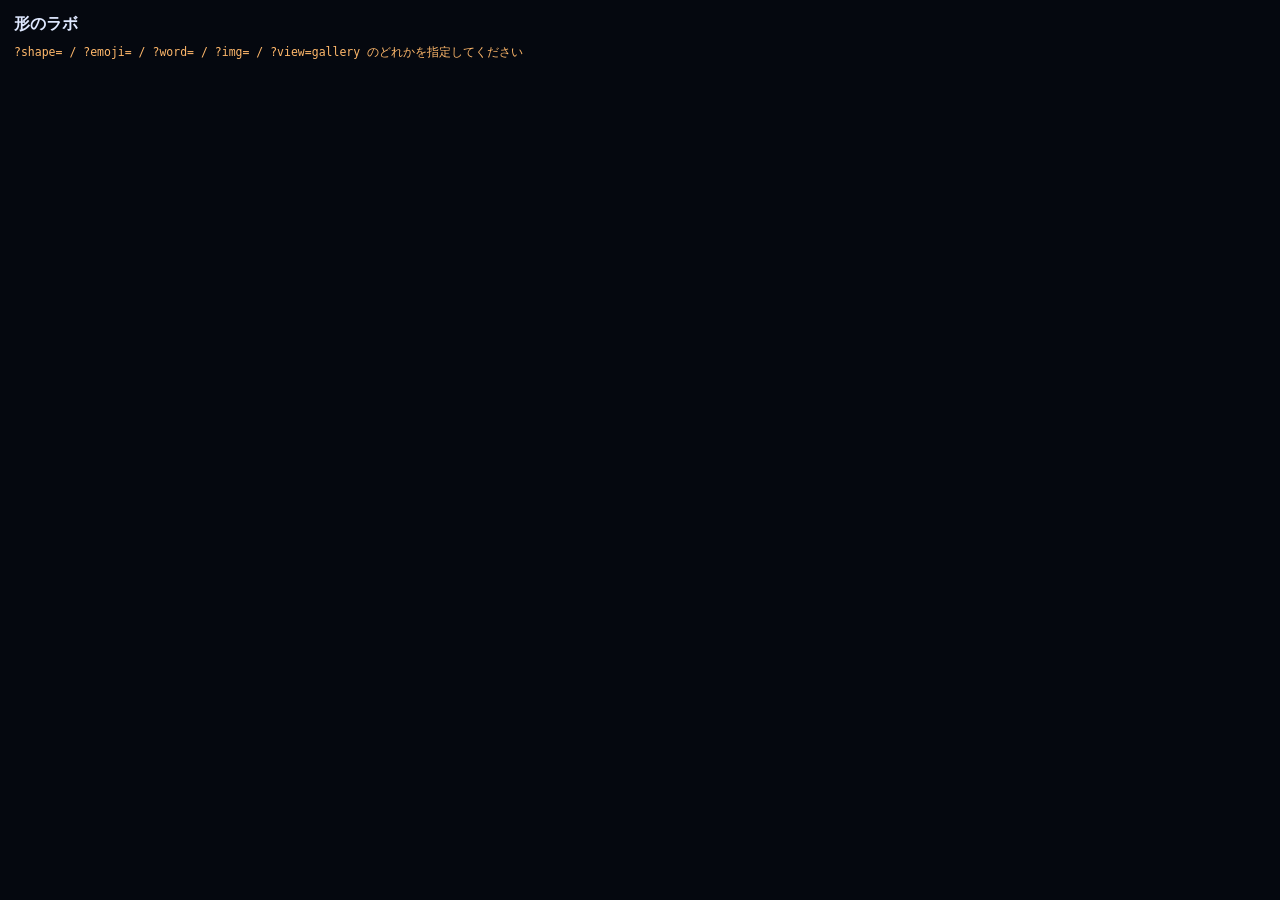
<file: tools/shapelab.html>
<!doctype html>
<html lang="ja">
<head>
<meta charset="utf-8">
<title>形のラボ</title>
<!--
  ドローンショーの「形」を、アプリと同じエンジン（src/dshapes.js）で点にして確かめるページ。
  使い方（どれか1つ）:
    ?shape=butterfly          src/shapes/butterfly.json（または gen-*.js が登録した形）
    ?emoji=🐉&motion=swim     端末の絵文字から
    ?word=ドラゴン            入力された言葉がどう解決されるか
    ?img=docs/review/x.png    画像から（プロジェクト直下からの相対パス）
    ?view=gallery             登録されている形をすべて並べる（&n=2200 &size=230 &t=0.6）
  撮影: tools/shapelab.sh <出力.png> "<クエリ>"
-->
<style>
  html, body { margin: 0; background: #05080f; color: #dfe8ff; font: 13px/1.5 "Hiragino Sans", system-ui, sans-serif; }
  #wrap { padding: 12px 14px; }
  h1 { font-size: 16px; margin: 0 0 8px; font-weight: 700; }
  h1 small { font-weight: 400; color: #8fa3c8; margin-left: 10px; }
  .row { display: flex; gap: 10px; flex-wrap: wrap; align-items: flex-start; margin-bottom: 10px; }
  figure { margin: 0; }
  figcaption { color: #8fa3c8; font-size: 11.5px; margin-top: 2px; }
  canvas { display: block; background: #03060c; border: 1px solid #1a2438; border-radius: 6px; }
  pre { margin: 0; font: 11.5px/1.45 ui-monospace, Menlo, monospace; color: #b9c8e6; white-space: pre-wrap; }
  .warn { color: #ffb86b; } .err { color: #ff7b7b; font-weight: 700; } .note { color: #9fd0ff; }
  .cell { width: var(--s); } .cell figcaption { white-space: nowrap; overflow: hidden; text-overflow: ellipsis; }
</style>
</head>
<body>
<div id="wrap"><h1 id="title">形のラボ</h1><div id="out"></div><pre id="report"></pre></div>
<script src="../src/dshapes.js"></script>
<script>
// 読み込みはすべて同期で済ませる（画面なしの Chrome は load の直後に撮影するので、あとから届く fetch を待ってくれない）
window.__lab = { files: [], errs: [] };
(function () {
  const get = (url) => { try { const x = new XMLHttpRequest(); x.open('GET', url + (url.indexOf('?') < 0 ? '?' : '&') + '_=' + Date.now(), false); x.send(); return x.status === 200 ? x.responseText : null; } catch (e) { return null; } };
  window.__lab.get = get;
  const html = get('../src/shapes/');
  if (html == null) { window.__lab.errs.push('src/shapes/ の一覧が取れません（開発サーバーは動いていますか？）'); return; }
  const files = window.__lab.files = [...html.matchAll(/href="([^"?]+)"/g)].map(m => decodeURIComponent(m[1])).filter(f => /\.(json|js|tsv)$/.test(f));
  for (const f of files.filter(f => f.endsWith('.js'))) document.write('<script src="../src/shapes/' + f + '?_=' + Date.now() + '"><\/script>');
  const img = new URLSearchParams(location.search).get('img');
  if (img) document.write('<img id="srcimg" src="../' + img + '" style="position:absolute;left:-9999px;width:10px">');   /* load は画像を待つ */
})();
</script>
<script>
window.addEventListener('load', () => {
  const Q = new URLSearchParams(location.search), out = document.getElementById('out'), rep = document.getElementById('report');
  const log = (s, cls) => { const e = document.createElement('div'); if (cls) e.className = cls; e.textContent = s; rep.appendChild(e); };
  window.addEventListener('error', e => log('エラー: ' + e.message + ' @' + (e.filename || '').split('/').pop() + ':' + e.lineno, 'err'));
  for (const m of window.__lab.errs) log(m, 'err');
  // ?shape= のときは、その形のファイルだけを読む（ほかの人が編集中の壊れた JSON に巻き込まれないように）
  const onlyId = Q.get('shape'), onlyIds = (Q.get('ids') || '').split(',').filter(Boolean);
  for (const f of window.__lab.files.filter(f => f.endsWith('.json') && (!onlyId || f === onlyId + '.json') && (!onlyIds.length || onlyIds.includes(f.replace(/\.json$/, ''))))) {
    const txt = window.__lab.get('../src/shapes/' + f);
    try { dshapeRegister(JSON.parse(txt)); } catch (e) { log(`JSON が壊れています: ${f} — ${e.message}`, 'err'); }
  }
  if (window.__lab.files.includes('words.tsv')) window.DSHAPE_WORDS = window.__lab.get('../src/shapes/words.tsv') || '';

  // ---- 点を描く。アプリのシェーダと同じ光り方にする（白く飽和する芯＋ゆっくり落ちる裾＋2.5倍のにじみ、加算合成）----
  // 灯りの直径は点の間隔の 0.44倍（アプリは「整列」の間隔 6.3cm に対して 0.46×6cm の灯りを基準にしている）
  const _spr = new Map();
  function sprite(R, G, B, D) {
    const q = (v) => Math.max(0, Math.min(15, Math.round(v * 15))), key = q(R) + ',' + q(G) + ',' + q(B) + ',' + D;
    let cv = _spr.get(key); if (cv) return cv;
    const S = Math.max(4, Math.ceil(D * 2.5)) | 1; cv = document.createElement('canvas'); cv.width = cv.height = S;
    const c = cv.getContext('2d'), im = c.createImageData(S, S), px = im.data, r0 = q(R) / 15, g0 = q(G) / 15, b0 = q(B) / 15, GAIN = 3.4;   /* 縮小して見るぶん、アプリ(1.15〜2.6)より強くする */
    const lay = (d2) => { if (d2 > 0.25) return [0, 0]; const core = Math.exp(-d2 * 30), halo = 0.075 / (1 + 52 * d2), m = 1 - Math.min(1, Math.max(0, (d2 - 0.16) / 0.09)); return [core, (core + halo) * m]; };
    for (let y = 0; y < S; y++) for (let x = 0; x < S; x++) {
      const ux = (x + 0.5 - S / 2), uy = (y + 0.5 - S / 2), dA = (ux * ux + uy * uy) / (D * D), dB = (ux * ux + uy * uy) / (D * D * 6.25);
      const [cA, iA] = lay(dA), [cB, iB] = lay(dB), wA = cA * 0.86, wB = cB * 0.86, k = (y * S + x) * 4;
      const f = (c0) => ((c0 + (1 - c0) * wA) * iA + (c0 + (1 - c0) * wB) * iB * 0.24) * GAIN;
      px[k] = Math.min(255, f(r0) * 255); px[k + 1] = Math.min(255, f(g0) * 255); px[k + 2] = Math.min(255, f(b0) * 255); px[k + 3] = 255;
    }
    c.putImageData(im, 0, 0); _spr.set(key, cv); return cv;
  }
  function drawDots(cv, sh, t, o) {
    o = o || {};
    const S = cv.width, c = cv.getContext('2d'), pos = new Float32Array(sh.n * 2), col = new Float32Array(sh.n * 3);
    col.set(sh.col); dshapePose(sh, t, pos, col);   /* 手続きの形が色を書かなくても、元の色が残る */
    if (!o.keep) { c.globalCompositeOperation = 'source-over'; c.fillStyle = '#03060c'; c.fillRect(0, 0, S, S); }
    const bw = sh.box[0], bh = sh.box[1], sc = (S / 2) * 0.92 / Math.max(bw, bh), pitchPx = sh.pitch * sc;
    const glowF = Math.max(0.36, Math.min(1, 0.46 * (sh.pitch * 2.0 / 0.063)));   /* アプリと同じ式。形の半分が約2mに写る想定 */
    const D = Math.max(3.2, Math.round(0.060 * glowF * (sc / 2.0) * 2) / 2);
    c.globalCompositeOperation = 'lighter';
    for (let i = 0; i < sh.n; i++) {
      const x = S / 2 + pos[i * 2] * sc, y = S / 2 - pos[i * 2 + 1] * sc;
      let R = col[i * 3], G = col[i * 3 + 1], B = col[i * 3 + 2]; if (o.tint) { R = o.tint[0] * 0.6; G = o.tint[1] * 0.6; B = o.tint[2] * 0.6; }
      const sp = sprite(R, G, B, D); c.drawImage(sp, x - sp.width / 2, y - sp.height / 2);
    }
    c.globalCompositeOperation = 'source-over';
    return { pitchPx, D };
  }
  const Z = Math.max(0.4, Math.min(1.5, +(Q.get('z') || 1)));   /* 全体の縮尺。確認用の画像を小さくして読む量を減らす（細部を見るときは z=1） */
  function panel(row, size, caption) {
    size = Math.round(size * Z);
    const fig = document.createElement('figure'), cv = document.createElement('canvas'), cap = document.createElement('figcaption');
    cv.width = cv.height = size * 2; cv.style.width = cv.style.height = size + 'px'; cap.textContent = caption; fig.style.width = size + 'px';   /* 説明が長くても段がずれないように */
    fig.appendChild(cv); fig.appendChild(cap); row.appendChild(fig); return cv;
  }
  // 細いすき間を探す。背景の画素から向かい合う2方向へたどり、両側とも形に当たって、その幅が vb で4未満なら「すき間」
  function gapReport(def, c, SZ) {
    const size = 384, parts = _dsExpand(def), tf = _dsTf(def, size), lab = _dsLabelsDef(parts, tf, size), T = Math.max(3, Math.round(2.0 * tf.a));
    const ins = (x, y) => x >= 0 && y >= 0 && x < size && y < size && lab[y * size + x] >= 0, cells = new Map();
    const uni = new Int16Array(size * size); for (let i = 0; i < uni.length; i++) uni[i] = lab[i] >= 0 ? 0 : -1;
    const where = new Map(); _dsContours(uni, size, size).forEach((ch, ci) => { const m = ch.ch.length / 2; for (let q = 0; q < m; q++) where.set(ch.ch[q * 2 + 1] * size + ch.ch[q * 2], [ci, q, m]); });
    const find = (x, y) => { for (let dy = -1; dy <= 1; dy++) for (let dx = -1; dx <= 1; dx++) { const w = where.get((y + dy) * size + x + dx); if (w) return w; } return null; };
    for (let y = 0; y < size; y += 2) for (let x = 0; x < size; x += 2) { if (ins(x, y)) continue;
      for (const [dx, dy] of [[1, 0], [0, 1], [1, 1], [1, -1]]) { let a = 0, b = 0; for (let k = 1; k <= T; k++) { if (!a && ins(x + dx * k, y + dy * k)) a = k; if (!b && ins(x - dx * k, y - dy * k)) b = k; }
        if (a && b && a + b <= 2 * T) { const pa = find(x + dx * a, y + dy * a), pb = find(x - dx * b, y - dy * b);
          if (pa && pb && pa[0] === pb[0]) { const dd = Math.abs(pa[1] - pb[1]), along = Math.min(dd, pa[2] - dd); if (along < 6 * (a + b)) break; }   /* 谷・かど: 直さなくてよい */
          const key = ((y / 28) | 0) * 100 + ((x / 28) | 0), e = cells.get(key) || { n: 0, sx: 0, sy: 0, w: 99 }; e.n++; e.sx += x; e.sy += y; e.w = Math.min(e.w, (a + b) * (dx && dy ? 1.414 : 1)); cells.set(key, e); break; } } }
    const out = []; for (const e of cells.values()) if (e.n >= 7) out.push({ x: e.sx / e.n, y: e.sy / e.n, w: e.w / tf.a, n: e.n });
    out.sort((a, b) => b.n - a.n);
    if (c) { c.fillStyle = '#ff4fd8'; for (const g of out.slice(0, 12)) { c.beginPath(); c.arc(g.x * SZ / size, g.y * SZ / size, Math.max(3, SZ * 0.012), 0, 7); c.fill(); } }
    return out.slice(0, 6).map(g => ({ vx: (g.x - tf.ox) / tf.a, vy: (g.y - tf.oy) / tf.a, w: g.w }));
  }
  const mkRow = () => { const r = document.createElement('div'); r.className = 'row'; out.appendChild(r); return r; };

  // ---- 何を見るか ----
  const view = Q.get('view');
  if (view === 'gallery') {
    const n = +(Q.get('n') || 2200), size = +(Q.get('size') || 230), t = +(Q.get('t') || 0.6), only = (Q.get('ids') || '').split(',').filter(Boolean);
    const list = dshapeList().filter(d => !only.length || only.includes(d.id));
    document.getElementById('title').innerHTML = `形の一覧 <small>${list.length}種・${n}機・t=${t}s</small>`;
    const row = mkRow(); row.style.setProperty('--s', size + 'px');
    for (const def of list) {
      const t0 = performance.now(); let sh = null; try { sh = dshapeMake({ kind: 'lib', def }, n, {}); } catch (e) { log(`${def.id}: ${e.message}`, 'err'); }
      const cv = panel(row, size, `${def.name}（${def.id}）${sh ? ' ' + Math.round(performance.now() - t0) + 'ms' : ' ✕'}`); cv.parentNode.className = 'cell';
      if (sh) drawDots(cv, sh, t);
    }
    document.title = 'done'; return;
  }
  if (view === 'emoji') {   // 絵文字をまとめて確かめる: ?view=emoji&list=🐉,🦋,🐟
    const n = +(Q.get('n') || 2200), size = +(Q.get('size') || 230), t = +(Q.get('t') || 0.6), list = (Q.get('list') || '🐉,🦋,🐟,🌸,🚀,⭐,❤️,🎄,🐱,😀,🐼,🌈').split(',');
    document.getElementById('title').innerHTML = `絵文字から <small>${list.length}種・${n}機</small>`;
    const row = mkRow(); row.style.setProperty('--s', size + 'px');
    for (const ch of list) { const t0 = performance.now(); let sh = null; try { sh = dshapeMake({ kind: 'emoji', ch, motion: Q.get('motion') || 'float' }, n, {}); } catch (e) { log(`${ch}: ${e.message}`, 'err'); }
      const cv = panel(row, size, `${ch} ${sh ? Math.round(performance.now() - t0) + 'ms 間隔' + (sh.pitch * size * 0.92).toFixed(1) + 'px' : '✕ 形にできません'}`); cv.parentNode.className = 'cell'; if (sh) drawDots(cv, sh, t); }
    document.title = 'done'; return;
  }

  let src = null, label = '';
  if (Q.get('shape')) { const def = dshapeGet(Q.get('shape')); if (!def) { log(`形「${Q.get('shape')}」が見つかりません（src/shapes/${Q.get('shape')}.json はありますか？）`, 'err'); document.title = 'done'; return; } src = { kind: 'lib', def }; label = `${def.name}（${def.id}）`; }
  else if (Q.get('emoji')) { src = { kind: 'emoji', ch: Q.get('emoji'), motion: Q.get('motion') || 'float' }; label = '絵文字 ' + Q.get('emoji'); }
  else if (Q.get('img')) { const im = document.getElementById('srcimg'); if (!im || !im.naturalWidth) { log('画像を読み込めません: ' + Q.get('img'), 'err'); document.title = 'done'; return; } src = { kind: 'image', img: im, motion: Q.get('motion') || 'none' }; label = '画像 ' + Q.get('img'); }
  else if (Q.get('word')) { const r = dshapeResolve(Q.get('word')); if (!r) { log(`「${Q.get('word')}」→ 形は見つかりません（文字で描きます）`, 'warn'); document.title = 'done'; return; } src = r; label = `「${Q.get('word')}」→ ${r.kind === 'lib' ? r.def.name + '（' + r.def.id + '）' : '絵文字 ' + r.ch + '／動き ' + r.motion}`; }
  else { log('?shape= / ?emoji= / ?word= / ?img= / ?view=gallery のどれかを指定してください', 'warn'); document.title = 'done'; return; }
  document.getElementById('title').innerHTML = `${label} <small>アプリと同じエンジンで点にした結果</small>`;

  const env = { aspect: +(Q.get('aspect') || 1.6), still: false };
  const make = (n) => { const t0 = performance.now(); const sh = dshapeMake(src, n, env); return { sh, ms: performance.now() - t0 }; };
  const A = make(3200), B = make(1200), C = make(2200);
  if (!A.sh || !B.sh || !C.sh) { log('形を作れませんでした（下絵に描かれた面積が小さすぎる・絵文字がこの端末に無い、など）', 'err'); document.title = 'done'; return; }

  // 1段目: 元の絵と、機数ごとの静止した形
  const r1 = mkRow();
  let gaps = [];
  { const cv = panel(r1, 300, '元の絵（桃色の印＝細いすき間）'), c = cv.getContext('2d'), SZ = cv.width; c.fillStyle = '#0a1120'; c.fillRect(0, 0, SZ, SZ);
    if (src.kind === 'lib' && !src.def.gen) { dshapeDrawDef(c, src.def, SZ); gaps = gapReport(src.def, c, SZ); }
    else if (src.kind === 'emoji') dshapeDrawEmoji(c, src.ch, SZ);
    else if (src.kind === 'image') dshapeDrawImage(c, src.img, SZ);
    else { c.fillStyle = '#8fa3c8'; c.font = '20px sans-serif'; c.textAlign = 'center'; c.fillText('手続きで作る形（下絵なし）', SZ / 2, SZ / 2); } }
  const iA = drawDots(panel(r1, 440, `3200機（パソコン・高画質）　点の間隔 ${(A.sh.pitch * 440 * Z * 0.92 / Math.max(A.sh.box[0], A.sh.box[1])).toFixed(1)}px`), A.sh, 0);
  drawDots(panel(r1, 440, '1200機（スマホ・軽い設定）を大きく表示'), B.sh, 0);
  drawDots(panel(r1, 200, '1200機をスマホの実寸ほどで'), B.sh, 0);

  // 2段目: 動き。1周を5コマに分ける
  const hzs = (C.sh.anims || []).map(a => a.hz == null ? 1 : a.hz).filter(h => h > 0), T = C.sh.period || (hzs.length ? Math.min(5, 1 / Math.min.apply(null, hzs)) : 2);
  const r2 = mkRow();
  for (let q = 0; q < 5; q++) drawDots(panel(r2, 228, `動き t=${(q * T / 5).toFixed(2)}s`), C.sh, q * T / 5);
  { const cv = panel(r2, 228, '重ね（白0 水T/4 橙T/2）'); drawDots(cv, C.sh, 0, { tint: [0.8, 0.8, 0.8] }); drawDots(cv, C.sh, T / 4, { tint: [0.2, 0.8, 1], keep: true }); drawDots(cv, C.sh, T / 2, { tint: [1, 0.55, 0.15], keep: true }); }

  // 報告
  const L = [];
  L.push(`作るのにかかった時間: 3200機 ${A.ms.toFixed(0)}ms ／ 1200機 ${B.ms.toFixed(0)}ms ／ 2200機 ${C.ms.toFixed(0)}ms`);
  L.push(`外接の半分（動きなし）: ${A.sh.half.map(v => v.toFixed(2)).join(' × ')}　動きを含む: ${A.sh.box.map(v => v.toFixed(2)).join(' × ')}　縦横比 ${(A.sh.half[0] / A.sh.half[1]).toFixed(2)}`);
  L.push(`輪郭に置いた点: 3200機で ${A.sh.edge ? A.sh.edge.reduce((a, b) => a + b, 0) : '—'} ／ 1200機で ${B.sh.edge ? B.sh.edge.reduce((a, b) => a + b, 0) : '—'}`);
  L.push(`動き: ${(C.sh.anims || []).map(a => a.type + (a.tags ? '[' + a.tags.join(',') + ']' : '')).join(' / ') || (C.sh.pose ? '手続き（pose）' : 'なし')}　明るさの動き: ${(C.sh.colAnims || []).map(a => a.type).join(' / ') || 'なし'}　1周 ${T.toFixed(2)}s`);
  rep.textContent = L.join('\n') + '\n';
  if (src.kind === 'lib' && !src.def.gen) {
    const parts = _dsExpand(src.def), cA = new Int32Array(parts.length), cB = new Int32Array(parts.length);
    for (let i = 0; i < A.sh.n; i++) cA[A.sh.part[i]]++; for (let i = 0; i < B.sh.n; i++) cB[B.sh.part[i]]++;
    const plist = document.createElement('div'); plist.style.cssText = 'column-count:3;column-gap:18px;margin-top:4px';
    const plog = (s2, cls) => { const e = document.createElement('div'); if (cls) e.className = cls; e.textContent = s2; plist.appendChild(e); };
    parts.forEach((p, k) => { const nm = `#${k} ${p.tag || '-'} ${p.s ? '線 ' + p.s : p.c || ''}${p._mx != null ? '（写し）' : ''}${p.cut ? '（切り抜き）' : ''}`;
      const bad = !p.cut && cB[k] < 3; if (!bad && !p.cut && cB[k] < 10) log(`参考: 部品 #${k} ${p.tag || '-'} は1200機で ${cB[k]} 点。10点を切ると遠目には読みにくくなります（大事な部品なら大きくするか w を上げる）`, 'note');
      plog(`${nm}: ${cA[k]} / ${cB[k]}${bad ? ' ←1200機で見えない' : ''}`, bad ? 'warn' : ''); if (bad) log(`部品 ${nm} は1200機ではほぼ見えません（${cB[k]}点）。大きくするか w を上げてください`, 'warn'); });
    const tags = new Set(parts.map(p => p.tag).filter(Boolean));
    for (const a of src.def.anim || []) for (const t of a.tags || []) if (!tags.has(t)) log(`動き ${a.type} が指している tag「${t}」を持つ部品がありません`, 'err');
    const known = ['spine', 'flap', 'swim', 'wave', 'sway', 'swing', 'rock', 'spin', 'pulse', 'bob', 'hop', 'orbit', 'shift', 'twinkle', 'blink', 'chase'];
    for (const a of src.def.anim || []) if (!known.includes(a.type)) log(`知らない動き「${a.type}」です`, 'err');
    for (const g of gaps) log(`すき間が細い: 下絵の (${g.vx.toFixed(0)}, ${g.vy.toFixed(0)}) 付近・幅 約${g.w.toFixed(1)}。4未満は点にするとくっついて光の塊や割れ目になります。思い切って空けるか、重ねて1つにしてください`, 'warn');
    const ar = A.sh.half[0] / A.sh.half[1]; if (ar > 1.55 || ar < 0.68) log(`縦横比が ${ar.toFixed(2)} です。スマホの縦画面では小さく写ります（0.7〜1.5 が目安）`, 'warn');
    if (A.sh.box[0] > A.sh.half[0] * 1.35 || A.sh.box[1] > A.sh.half[1] * 1.35) log('動きの幅が大きすぎます（動きを含む外接が、止まった形の1.35倍を超えています）。そのぶん形が小さく写ります', 'warn');
    log('部品ごとの点の数（3200機 / 1200機）:'); rep.appendChild(plist);
    if (iA.pitchPx < 3.2) log('面積が小さく、点が詰まりすぎています（線が細すぎる・形が小さすぎる）。塗りの面を増やしてください', 'warn');
  }
  document.title = 'done';
});
</script>
</body>
</html>
</file>
